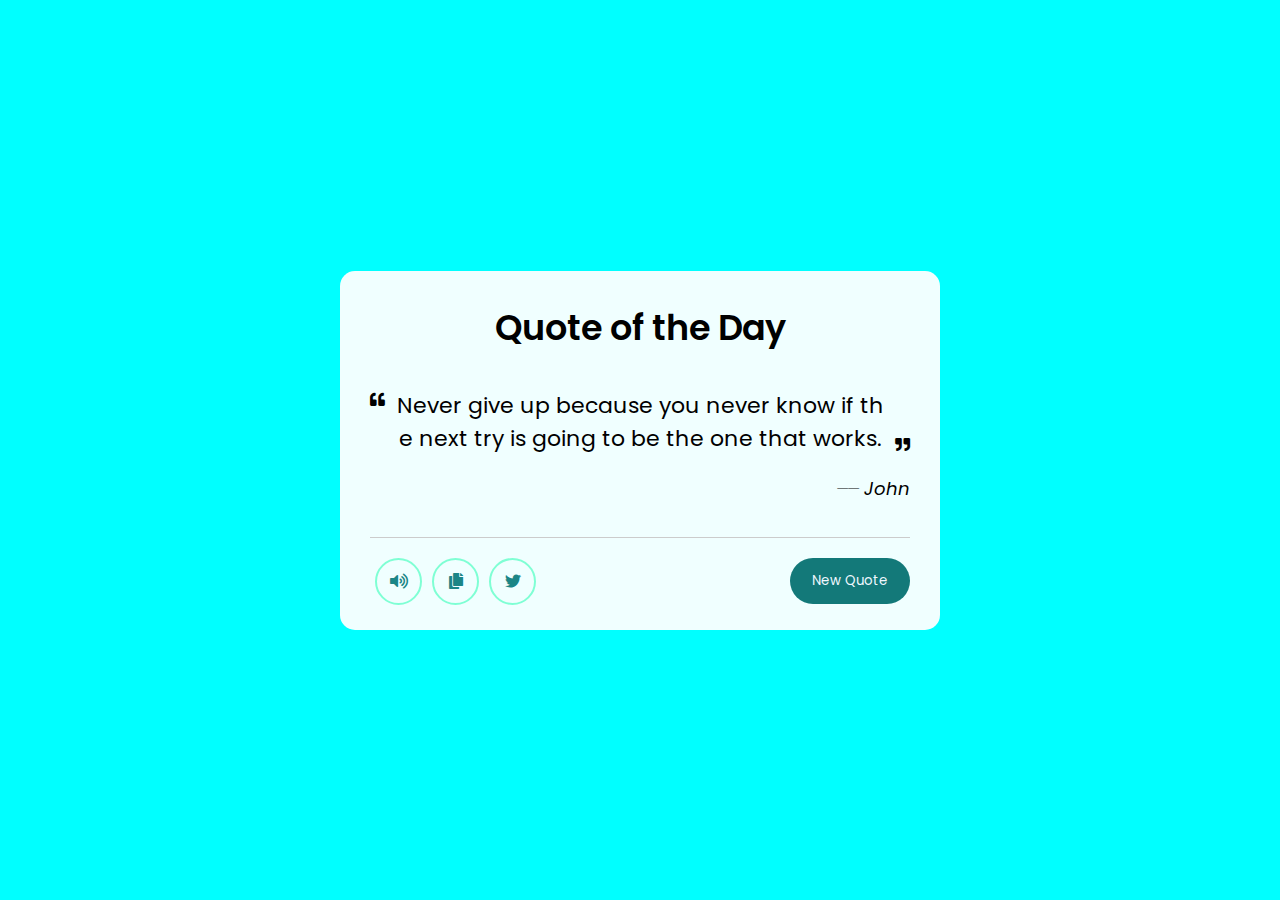
<file: Quote_generator/index.html>
<!DOCTYPE html>
<html>
  <head>
    <meta charset="utf-8">
    <title>Quote Generator</title>
    <link rel="stylesheet" href="style.css">
    <meta name="viewport" content="width=device-width, initial-scale=1.0">
    <link rel="stylesheet" href="https://cdnjs.cloudflare.com/ajax/libs/font-awesome/5.15.3/css/all.min.css"/>
  </head>
  <body>
    <div class="wrapper">
      <header>Quote of the Day</header>
      <div class="content">
         <div class="quote-area">
            <i class="fas fa-quote-left"></i>
            <p class="quote">Never give up because you never know if the next try is going to be the one that works.</p>
            <i class="fas fa-quote-right"></i>
         </div>
         <div class="author">
          <span>__</span>
          <span class="name">John</span>
         </div>
      </div>
      <div class="buttons">
        <div class="features">
          <ul>
            <li class="sound"><i class="fas fa-volume-up"></i></li>
            <li class="copy"><i class="fas fa-copy"></i></li>
            <li class="twitter"><i class="fab fa-twitter"></i></li>
          </ul>
          <button>New Quote</button>
        </div>
      </div>
    </div>

    <script src="script.js"></script>

  </body>
</html>
</file>
<file: Quote_generator/style.css>
@import url('https://fonts.googleapis.com/css2?family=Poppins:wght@400;500;600;700&display=swap');

*{
  font-family: 'Poppins',sans-serif;
  box-sizing: border-box;
  margin: 0;
  padding: 0;
}

body{
  display: flex;
  align-items: center;
  justify-content: center;
  min-height: 100vh;
  background-color: aqua;
}

.wrapper{
  width: 600px;
  background-color: azure;
  border-radius: 15px;
  padding: 30px 30px 25px;
}

.wrapper header{
  font-size: 35px;
  font-weight: 600;
  text-align: center;
}
.wrapper .content{
  margin: 35px 0;
}

.content .quote-area{
  display: flex;
  justify-content: center;
}

.quote-area i{
  font-size: 15px;
}
.quote-area i:first-child{
  margin: 3px 10px 0 0;
}
.quote-area i:last-child{
  display: flex;
  align-items: flex-end;
  margin: 0 0 3px 10px;
}

.quote-area .quote{
  font-size: 22px;
  text-align: center;
  word-break: break-all;
}

.content .author{
  display: flex;
  font-size: 18px;
  font-style: italic;
  margin-top: 20px;
  justify-content: flex-end;
}
.author span:first-child{
  margin: -7px 5px 0px 0px;
  font-family: monospace;
}

.wrapper .buttons{
  border-top: 1px solid #ccc;
}

.buttons .features{
  display: flex;
  align-items: center;
  margin-top: 20px;
  justify-content: space-between;
}

.features ul{
  display: flex;
}

.features ul li{
  list-style: none;
  margin: 0 5px;
  height: 47px;
  width: 47px;
  display: flex;
  cursor: pointer;
  color: rgb(27, 134, 134);
  align-items: center;
  justify-content: center;
  border-radius: 50%;
  border: 2px solid aquamarine;
  transition: all 0.3s ease;
}

.features ul li:hover{
  color: #fff;
  background: rgb(19, 121, 121);
  border: none;
}

button.loading{
  opacity: 0.7;
  pointer-events: none;
}

.features button{
  border: none;
  outline: none;
  color: aliceblue;
  cursor: pointer;
  font-style: 20px;
  padding: 13px 22px;
  border-radius: 30px;
  background: rgb(19, 121, 121);
  }
</file>
